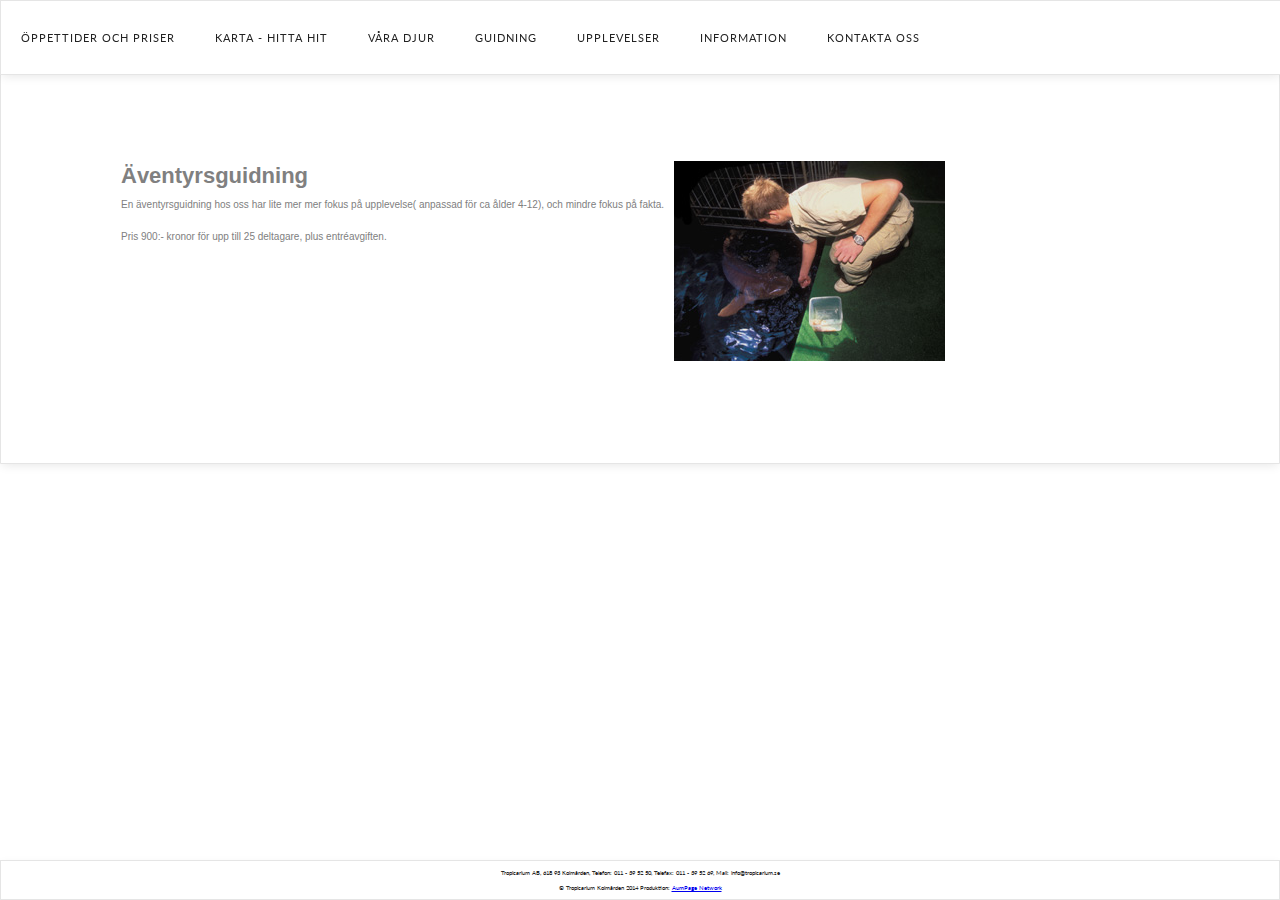
<file: tropicarium/pages/aventyrsguidning.html>
﻿<!DOCTYPE html>
<html>
<head>
	<meta charset="utf-8" />
	<link rel="stylesheet" type="text/css" href="../css/menu.css" />
	<link rel="stylesheet" type="text/css" href="../css/base.css" />
	<title>Äventyrsguidning</title>
</head>
	
<body>
	<!--INNEHÅLL-->
	<div id="content">
		<div id="text">
			<h1>Äventyrsguidning</h1>
			<p>En äventyrsguidning hos oss har lite mer mer fokus på upplevelse( anpassad för ca ålder 4-12), och mindre fokus på fakta.</p>
			<p><br>Pris 900:- kronor för upp till 25 deltagare, plus entréavgiften.</p>
		</div>
		<div id="picture">
			<img src="../img/aventyrsguidning.png" alt="bild">
		</div>
	</div>
	
	<!--MENY-->
	<nav>
		<ul>
			<li><a href='../index.html' class="logo"><img src="../img/logo.png" alt="logo"></a></li>
			<li><a href='oppettider_priser.html'>Öppettider och priser</a></li>
			<li><a href='karta.html'>Karta - hitta hit</a></li>
			<li><a href='#'>Våra djur</a>
				<ul>
					<li><a href='daggdjur.html'>Däggdjur</a></li>
					<li><a href='fiskar.html'>Fiskar</a></li>
					<li><a href='faglar.html'>Fåglar</a></li>
					<li><a href='groddjur.html'>Groddjur</a></li>
					<li><a href='reptiler.html'>Reptiler</a></li>
					<li><a href='ryggradslosa.html'>Ryggradslösa</a></li>
				</ul>
			</li>
			<li><a href='#'>Guidning</a>
				<ul>
					<li><a href='guidad_rundtur.html'>Guidad rundtur</a></li>
					<li><a href='aventyrsguidning.html'>Äventyrsguidning</a></li>
					<li><a href='barnkalas.html'>Barnkalas</a></li>
				</ul>
			</li>
			<li><a href='#'>Upplevelser</a>
				<ul>
					<li><a href='hajmatning.html'>Hajmatning</a></li>
					<li><a href='hajdykning.html'>Hajdykning</a></li>
					<li><a href='aventyr.html'>Äventyr</a></li> <!--enmansäventyr, gruppäventyr, äventyrsguidning, barnkalas-->
				</ul>
			</li>
			<li><a href='#'>Information</a>
				<ul>
					<li><a href='karta_over_tropicarium.html'>Karta över Tropicarium</a></li>
					<li><a href='inredningsteknik.html'>Inredningsteknik</a></li>
					<li><a href='bevarandeprojekt.html'>Bevarandeprojekt</a></li>
				</ul>
			</li>
			<li><a href='kontakta_oss.html'>Kontakta oss</a></li>
		</ul>
	</nav>
	
	<!--FOOTER-->
	<footer>
		<p>Tropicarium AB, 618 93 Kolmården, Telefon: 011 - 39 52 50, Telefax: 011 - 39 52 69, Mail: info@tropicarium.se</p>
		<p>© Tropicarium Kolmården 2014 Produktion: <a href="http://www.aumpage.net/">AumPage Network</a></p>
	</footer>
</body>
</html>
</file>
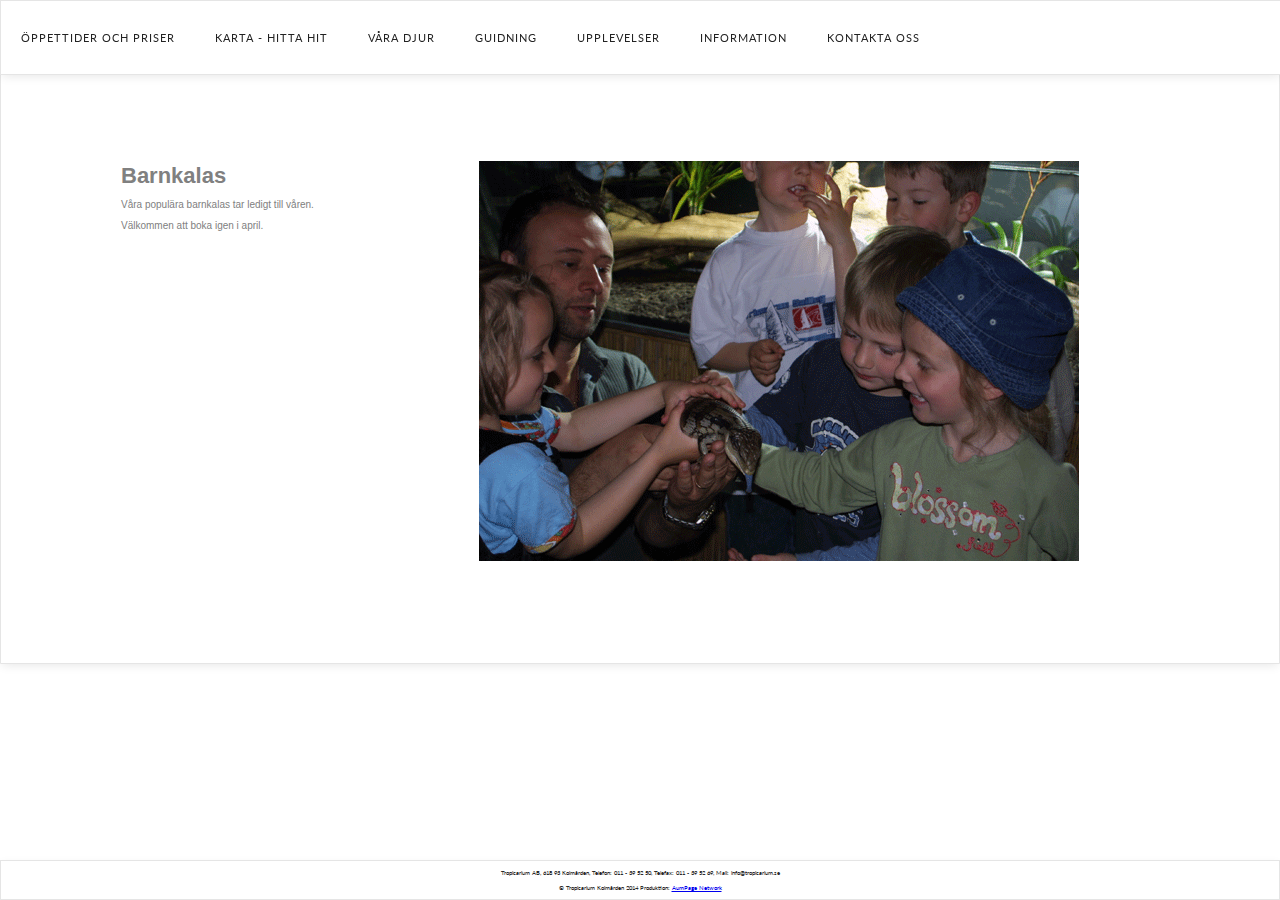
<file: tropicarium/pages/barnkalas.html>
﻿<!DOCTYPE html>
<html>
<head>
	<meta charset="utf-8" />
	<link rel="stylesheet" type="text/css" href="../css/menu.css" />
	<link rel="stylesheet" type="text/css" href="../css/base.css" />
	<title>Barnkalas</title>
</head>
	
<body>
	<!--INNEHÅLL-->
	<div id="content">
		<div id="text">
			<h1>Barnkalas</h1>
			<p>Våra populära barnkalas tar ledigt till våren.</p>
			<p>Välkommen att boka igen i april.</p>
		</div>
		<div id="picture">
			<img src="../img/barnkalas.png" alt="bild">
		</div>
	</div>
	
	<!--MENY-->
	<nav>
		<ul>
			<li><a href='../index.html' class="logo"><img src="../img/logo.png" alt="logo"></a></li>
			<li><a href='oppettider_priser.html'>Öppettider och priser</a></li>
			<li><a href='karta.html'>Karta - hitta hit</a></li>
			<li><a href='#'>Våra djur</a>
				<ul>
					<li><a href='daggdjur.html'>Däggdjur</a></li>
					<li><a href='fiskar.html'>Fiskar</a></li>
					<li><a href='faglar.html'>Fåglar</a></li>
					<li><a href='groddjur.html'>Groddjur</a></li>
					<li><a href='reptiler.html'>Reptiler</a></li>
					<li><a href='ryggradslosa.html'>Ryggradslösa</a></li>
				</ul>
			</li>
			<li><a href='#'>Guidning</a>
				<ul>
					<li><a href='guidad_rundtur.html'>Guidad rundtur</a></li>
					<li><a href='aventyrsguidning.html'>Äventyrsguidning</a></li>
					<li><a href='barnkalas.html'>Barnkalas</a></li>
				</ul>
			</li>
			<li><a href='#'>Upplevelser</a>
				<ul>
					<li><a href='hajmatning.html'>Hajmatning</a></li>
					<li><a href='hajdykning.html'>Hajdykning</a></li>
					<li><a href='aventyr.html'>Äventyr</a></li> <!--enmansäventyr, gruppäventyr, äventyrsguidning, barnkalas-->
				</ul>
			</li>
			<li><a href='#'>Information</a>
				<ul>
					<li><a href='karta_over_tropicarium.html'>Karta över Tropicarium</a></li>
					<li><a href='inredningsteknik.html'>Inredningsteknik</a></li>
					<li><a href='bevarandeprojekt.html'>Bevarandeprojekt</a></li>
				</ul>
			</li>
			<li><a href='kontakta_oss.html'>Kontakta oss</a></li>
		</ul>
	</nav>
	
	<!--FOOTER-->
	<footer>
		<p>Tropicarium AB, 618 93 Kolmården, Telefon: 011 - 39 52 50, Telefax: 011 - 39 52 69, Mail: info@tropicarium.se</p>
		<p>© Tropicarium Kolmården 2014 Produktion: <a href="http://www.aumpage.net/">AumPage Network</a></p>
	</footer>
</body>
</html>
</file>
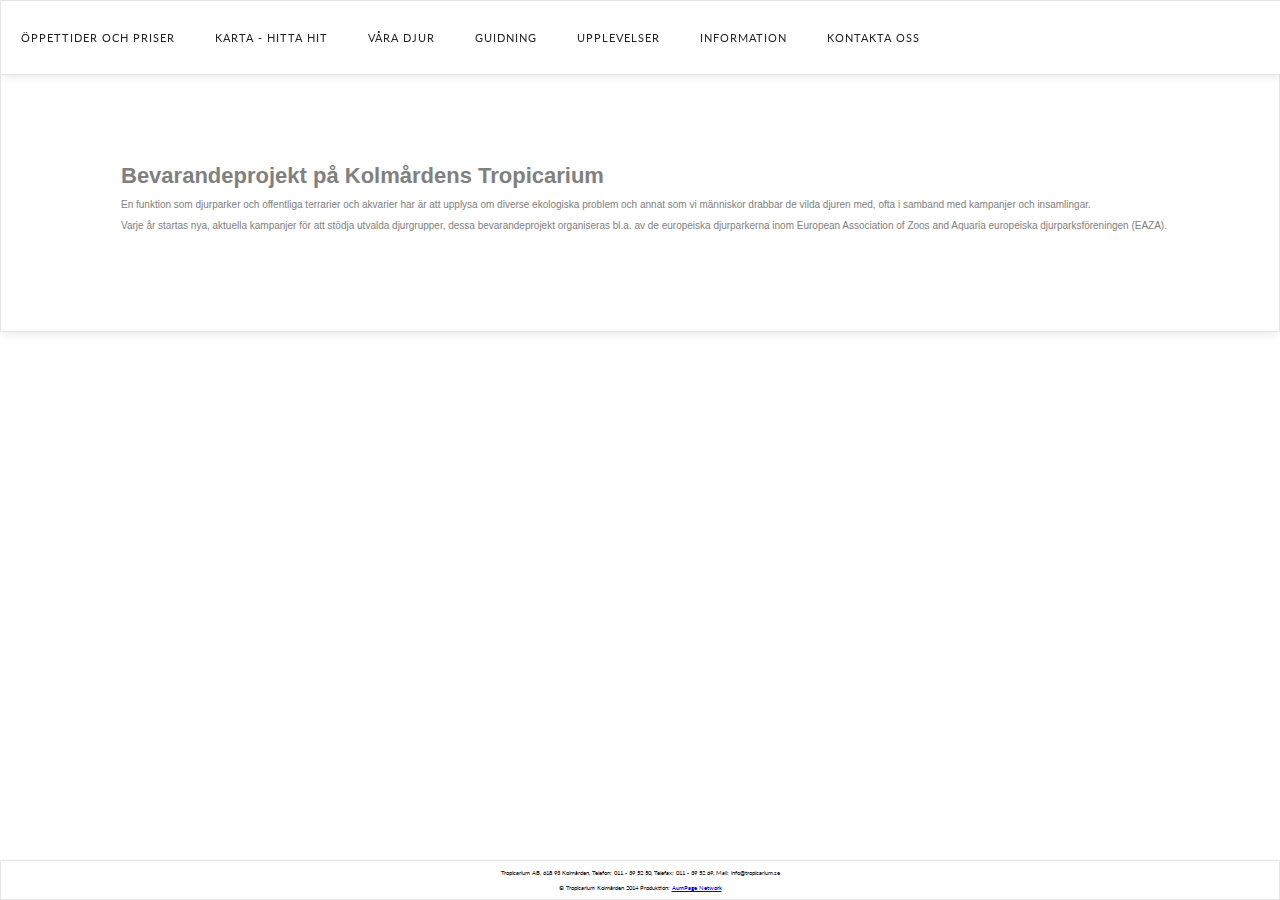
<file: tropicarium/pages/bevarandeprojekt.html>
﻿<!DOCTYPE html>
<html>
<head>
	<meta charset="utf-8" />
	<link rel="stylesheet" type="text/css" href="../css/menu.css" />
	<link rel="stylesheet" type="text/css" href="../css/base.css" />
	<title>Bevarandeprojekt</title>
</head>
	
<body>
	<!--INNEHÅLL-->
	<div id="content">
		<div id="text">
			<h1>Bevarandeprojekt på Kolmårdens Tropicarium</h1>
			<p>En funktion som djurparker och offentliga terrarier och akvarier har är att upplysa om diverse ekologiska problem och annat som vi människor drabbar de vilda djuren med, ofta i samband med kampanjer och insamlingar.</p>
			<p>Varje år startas nya, aktuella kampanjer för att stödja utvalda djurgrupper, dessa bevarandeprojekt organiseras bl.a. av de europeiska djurparkerna inom European Association of Zoos and Aquaria europeiska djurparksföreningen (EAZA).</p>
		</div>
	</div>
	
	<!--MENY-->
	<nav>
		<ul>
			<li><a href='../index.html' class="logo"><img src="../img/logo.png" alt="logo"></a></li>
			<li><a href='oppettider_priser.html'>Öppettider och priser</a></li>
			<li><a href='karta.html'>Karta - hitta hit</a></li>
			<li><a href='#'>Våra djur</a>
				<ul>
					<li><a href='daggdjur.html'>Däggdjur</a></li>
					<li><a href='fiskar.html'>Fiskar</a></li>
					<li><a href='faglar.html'>Fåglar</a></li>
					<li><a href='groddjur.html'>Groddjur</a></li>
					<li><a href='reptiler.html'>Reptiler</a></li>
					<li><a href='ryggradslosa.html'>Ryggradslösa</a></li>
				</ul>
			</li>
			<li><a href='#'>Guidning</a>
				<ul>
					<li><a href='guidad_rundtur.html'>Guidad rundtur</a></li>
					<li><a href='aventyrsguidning.html'>Äventyrsguidning</a></li>
					<li><a href='barnkalas.html'>Barnkalas</a></li>
				</ul>
			</li>
			<li><a href='#'>Upplevelser</a>
				<ul>
					<li><a href='hajmatning.html'>Hajmatning</a></li>
					<li><a href='hajdykning.html'>Hajdykning</a></li>
					<li><a href='aventyr.html'>Äventyr</a></li> <!--enmansäventyr, gruppäventyr, äventyrsguidning, barnkalas-->
				</ul>
			</li>
			<li><a href='#'>Information</a>
				<ul>
					<li><a href='karta_over_tropicarium.html'>Karta över Tropicarium</a></li>
					<li><a href='inredningsteknik.html'>Inredningsteknik</a></li>
					<li><a href='bevarandeprojekt.html'>Bevarandeprojekt</a></li>
				</ul>
			</li>
			<li><a href='kontakta_oss.html'>Kontakta oss</a></li>
		</ul>
	</nav>
	
	<!--FOOTER-->
	<footer>
		<p>Tropicarium AB, 618 93 Kolmården, Telefon: 011 - 39 52 50, Telefax: 011 - 39 52 69, Mail: info@tropicarium.se</p>
		<p>© Tropicarium Kolmården 2014 Produktion: <a href="http://www.aumpage.net/">AumPage Network</a></p>
	</footer>
</body>
</html>
</file>
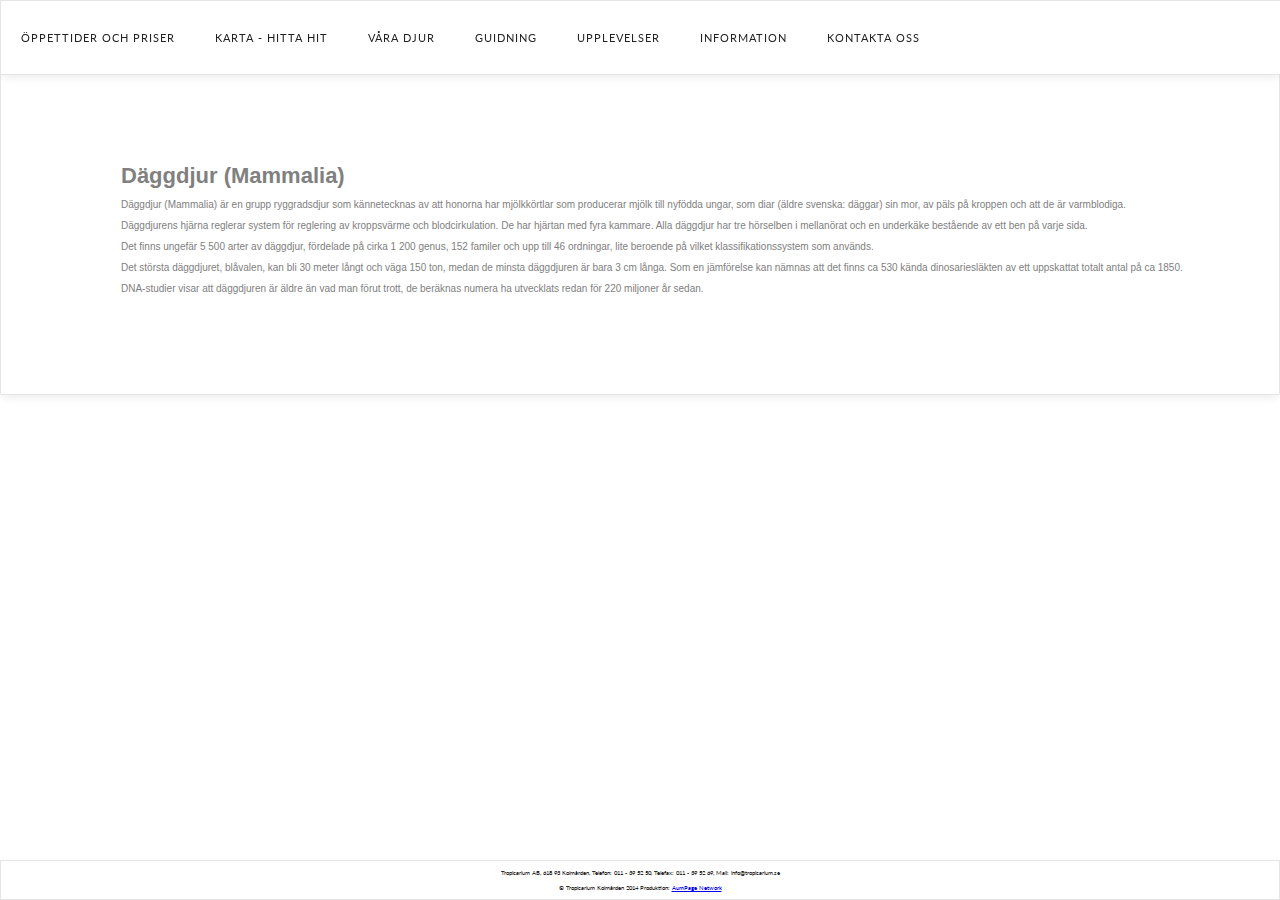
<file: tropicarium/pages/daggdjur.html>
﻿<!DOCTYPE html>
<html>
<head>
	<meta charset="utf-8" />
	<link rel="stylesheet" type="text/css" href="../css/menu.css" />
	<link rel="stylesheet" type="text/css" href="../css/base.css" />
	<title>Däggdjur</title>
</head>
	
<body>
	<!--INNEHÅLL-->
	<div id="content">
		<div id="text">
			<h1>Däggdjur (Mammalia)</h1>
			<p>Däggdjur (Mammalia) är en grupp ryggradsdjur som kännetecknas av att honorna har mjölkkörtlar som producerar mjölk till nyfödda ungar, som diar (äldre svenska: däggar) sin mor, av päls på kroppen och att de är varmblodiga.</p>
			<p>Däggdjurens hjärna reglerar system för reglering av kroppsvärme och blodcirkulation. De har hjärtan med fyra kammare. Alla däggdjur har tre hörselben i mellanörat och en underkäke bestående av ett ben på varje sida. </p>
			<p>Det finns ungefär 5 500 arter av däggdjur, fördelade på cirka 1 200 genus, 152 familer och upp till 46 ordningar, lite beroende på vilket klassifikationssystem som används. </p>
			<p>Det största däggdjuret, blåvalen, kan bli 30 meter långt och väga 150 ton, medan de minsta däggdjuren är bara 3 cm långa. Som en jämförelse kan nämnas att det finns ca 530 kända dinosariesläkten av ett uppskattat totalt antal på ca 1850.</p>
			<p>DNA-studier visar att däggdjuren är äldre än vad man förut trott, de beräknas numera ha utvecklats redan för 220 miljoner år sedan.</p>
		</div>
	</div>
	
	<!--MENY-->
	<nav>
		<ul>
			<li><a href='../index.html' class="logo"><img src="../img/logo.png" alt="logo"></a></li>
			<li><a href='oppettider_priser.html'>Öppettider och priser</a></li>
			<li><a href='karta.html'>Karta - hitta hit</a></li>
			<li><a href='#'>Våra djur</a>
				<ul>
					<li><a href='daggdjur.html'>Däggdjur</a></li>
					<li><a href='fiskar.html'>Fiskar</a></li>
					<li><a href='faglar.html'>Fåglar</a></li>
					<li><a href='groddjur.html'>Groddjur</a></li>
					<li><a href='reptiler.html'>Reptiler</a></li>
					<li><a href='ryggradslosa.html'>Ryggradslösa</a></li>
				</ul>
			</li>
			<li><a href='#'>Guidning</a>
				<ul>
					<li><a href='guidad_rundtur.html'>Guidad rundtur</a></li>
					<li><a href='aventyrsguidning.html'>Äventyrsguidning</a></li>
					<li><a href='barnkalas.html'>Barnkalas</a></li>
				</ul>
			</li>
			<li><a href='#'>Upplevelser</a>
				<ul>
					<li><a href='hajmatning.html'>Hajmatning</a></li>
					<li><a href='hajdykning.html'>Hajdykning</a></li>
					<li><a href='aventyr.html'>Äventyr</a></li> <!--enmansäventyr, gruppäventyr, äventyrsguidning, barnkalas-->
				</ul>
			</li>
			<li><a href='#'>Information</a>
				<ul>
					<li><a href='karta_over_tropicarium.html'>Karta över Tropicarium</a></li>
					<li><a href='inredningsteknik.html'>Inredningsteknik</a></li>
					<li><a href='bevarandeprojekt.html'>Bevarandeprojekt</a></li>
				</ul>
			</li>
			<li><a href='kontakta_oss.html'>Kontakta oss</a></li>
		</ul>
	</nav>
	
	<!--FOOTER-->
	<footer>
		<p>Tropicarium AB, 618 93 Kolmården, Telefon: 011 - 39 52 50, Telefax: 011 - 39 52 69, Mail: info@tropicarium.se</p>
		<p>© Tropicarium Kolmården 2014 Produktion: <a href="http://www.aumpage.net/">AumPage Network</a></p>
	</footer>
</body>
</html>
</file>
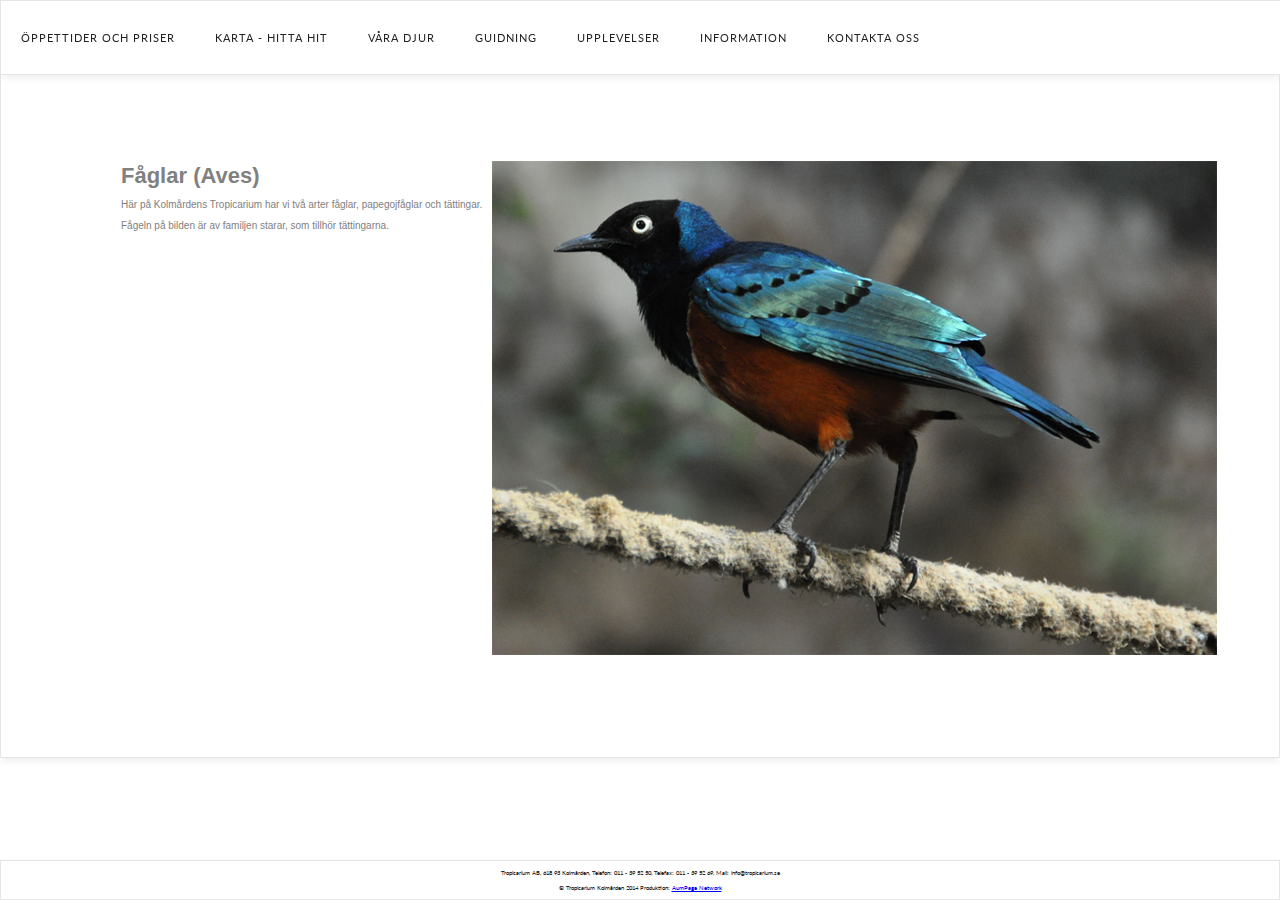
<file: tropicarium/pages/faglar.html>
﻿<!DOCTYPE html>
<html>
<head>
	<meta charset="utf-8" />
	<link rel="stylesheet" type="text/css" href="../css/menu.css" />
	<link rel="stylesheet" type="text/css" href="../css/base.css" />
	<title>Fåglar</title>
</head>
	
<body>
	<!--INNEHÅLL-->
	<div id="content">
		<div id="text">
			<h1>Fåglar (Aves)</h1>
			<p>Här på Kolmårdens Tropicarium har vi två arter fåglar, papegojfåglar och tättingar.</p>
			<p>Fågeln på bilden är av familjen starar, som tillhör tättingarna.</p>
		</div>
		<div id="picture">
			<img src="../img/faglar.png" alt="bild">
		</div>
	</div>
	
	<!--MENY-->
	<nav>
		<ul>
			<li><a href='../index.html' class="logo"><img src="../img/logo.png" alt="logo"></a></li>
			<li><a href='oppettider_priser.html'>Öppettider och priser</a></li>
			<li><a href='karta.html'>Karta - hitta hit</a></li>
			<li><a href='#'>Våra djur</a>
				<ul>
					<li><a href='daggdjur.html'>Däggdjur</a></li>
					<li><a href='fiskar.html'>Fiskar</a></li>
					<li><a href='faglar.html'>Fåglar</a></li>
					<li><a href='groddjur.html'>Groddjur</a></li>
					<li><a href='reptiler.html'>Reptiler</a></li>
					<li><a href='ryggradslosa.html'>Ryggradslösa</a></li>
				</ul>
			</li>
			<li><a href='#'>Guidning</a>
				<ul>
					<li><a href='guidad_rundtur.html'>Guidad rundtur</a></li>
					<li><a href='aventyrsguidning.html'>Äventyrsguidning</a></li>
					<li><a href='barnkalas.html'>Barnkalas</a></li>
				</ul>
			</li>
			<li><a href='#'>Upplevelser</a>
				<ul>
					<li><a href='hajmatning.html'>Hajmatning</a></li>
					<li><a href='hajdykning.html'>Hajdykning</a></li>
					<li><a href='aventyr.html'>Äventyr</a></li> <!--enmansäventyr, gruppäventyr, äventyrsguidning, barnkalas-->
				</ul>
			</li>
			<li><a href='#'>Information</a>
				<ul>
					<li><a href='karta_over_tropicarium.html'>Karta över Tropicarium</a></li>
					<li><a href='inredningsteknik.html'>Inredningsteknik</a></li>
					<li><a href='bevarandeprojekt.html'>Bevarandeprojekt</a></li>
				</ul>
			</li>
			<li><a href='kontakta_oss.html'>Kontakta oss</a></li>
		</ul>
	</nav>
	
	<!--FOOTER-->
	<footer>
		<p>Tropicarium AB, 618 93 Kolmården, Telefon: 011 - 39 52 50, Telefax: 011 - 39 52 69, Mail: info@tropicarium.se</p>
		<p>© Tropicarium Kolmården 2014 Produktion: <a href="http://www.aumpage.net/">AumPage Network</a></p>
	</footer>
</body>
</html>
</file>
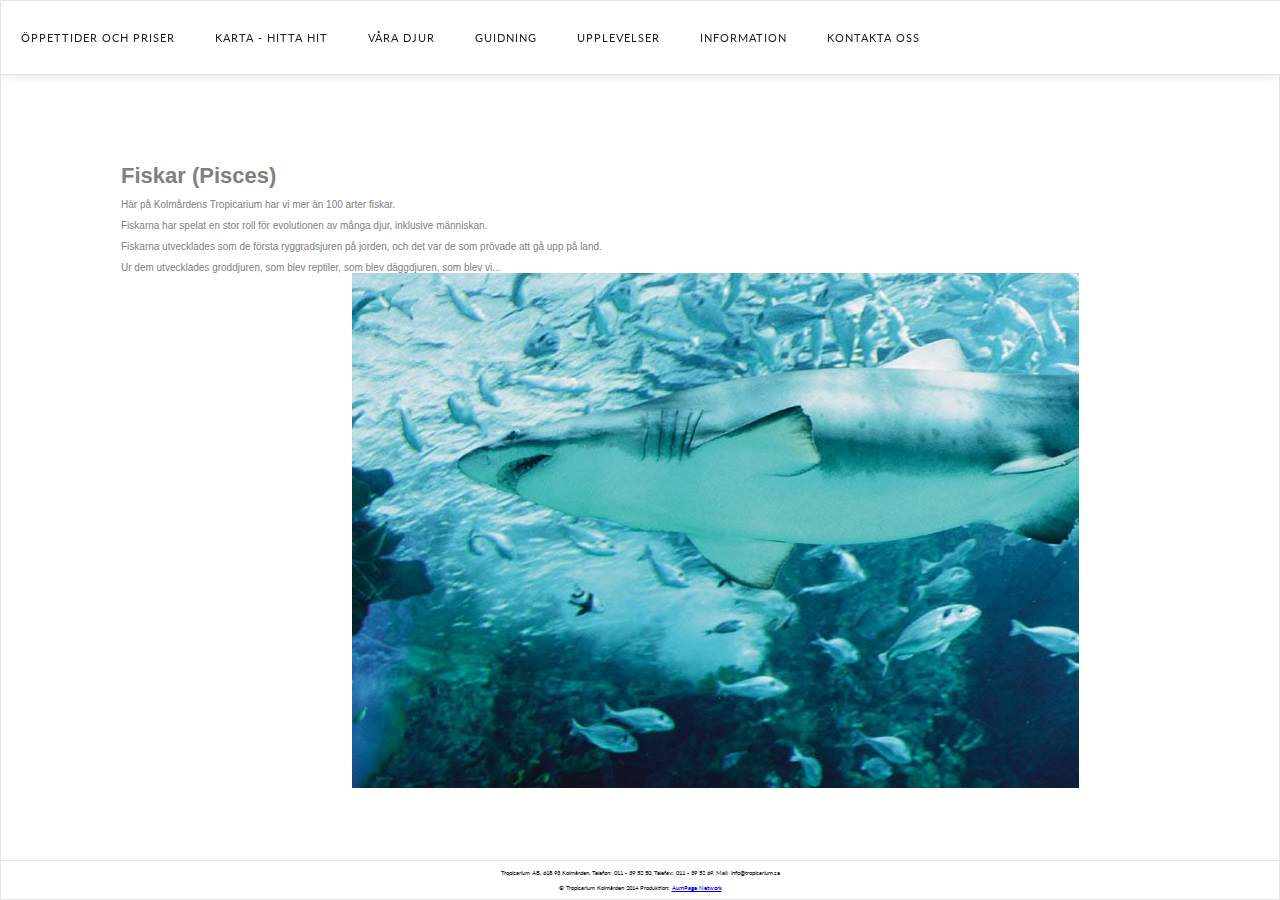
<file: tropicarium/pages/fiskar.html>
﻿<!DOCTYPE html>
<html>
<head>
	<meta charset="utf-8" />
	<link rel="stylesheet" type="text/css" href="../css/menu.css" />
	<link rel="stylesheet" type="text/css" href="../css/base.css" />
	<title>Fiskar</title>
</head>
	
<body>
	<!--INNEHÅLL-->
	<div id="content">
		<div id="text">
			<h1>Fiskar (Pisces)</h1>
			<p>Här på Kolmårdens Tropicarium har vi mer än 100 arter fiskar.</p>
			<p>Fiskarna har spelat en stor roll för evolutionen av många djur, inklusive människan.</p>
			<p>Fiskarna utvecklades som de första ryggradsjuren på jorden, och det var de som prövade att gå upp på land.</p>
			<p>Ur dem utvecklades groddjuren, som blev reptiler, som blev däggdjuren, som blev vi...</p>
		</div>
		<div id="picture">
			<img src="../img/fiskar.png" alt="bild">
		</div>
	</div>
	
	<!--MENY-->
	<nav>
		<ul>
			<li><a href='../index.html' class="logo"><img src="../img/logo.png" alt="logo"></a></li>
			<li><a href='oppettider_priser.html'>Öppettider och priser</a></li>
			<li><a href='karta.html'>Karta - hitta hit</a></li>
			<li><a href='#'>Våra djur</a>
				<ul>
					<li><a href='daggdjur.html'>Däggdjur</a></li>
					<li><a href='fiskar.html'>Fiskar</a></li>
					<li><a href='faglar.html'>Fåglar</a></li>
					<li><a href='groddjur.html'>Groddjur</a></li>
					<li><a href='reptiler.html'>Reptiler</a></li>
					<li><a href='ryggradslosa.html'>Ryggradslösa</a></li>
				</ul>
			</li>
			<li><a href='#'>Guidning</a>
				<ul>
					<li><a href='guidad_rundtur.html'>Guidad rundtur</a></li>
					<li><a href='aventyrsguidning.html'>Äventyrsguidning</a></li>
					<li><a href='barnkalas.html'>Barnkalas</a></li>
				</ul>
			</li>
			<li><a href='#'>Upplevelser</a>
				<ul>
					<li><a href='hajmatning.html'>Hajmatning</a></li>
					<li><a href='hajdykning.html'>Hajdykning</a></li>
					<li><a href='aventyr.html'>Äventyr</a></li> <!--enmansäventyr, gruppäventyr, äventyrsguidning, barnkalas-->
				</ul>
			</li>
			<li><a href='#'>Information</a>
				<ul>
					<li><a href='karta_over_tropicarium.html'>Karta över Tropicarium</a></li>
					<li><a href='inredningsteknik.html'>Inredningsteknik</a></li>
					<li><a href='bevarandeprojekt.html'>Bevarandeprojekt</a></li>
				</ul>
			</li>
			<li><a href='kontakta_oss.html'>Kontakta oss</a></li>
		</ul>
	</nav>
	
	<!--FOOTER-->
	<footer>
		<p>Tropicarium AB, 618 93 Kolmården, Telefon: 011 - 39 52 50, Telefax: 011 - 39 52 69, Mail: info@tropicarium.se</p>
		<p>© Tropicarium Kolmården 2014 Produktion: <a href="http://www.aumpage.net/">AumPage Network</a></p>
	</footer>
</body>
</html>
</file>
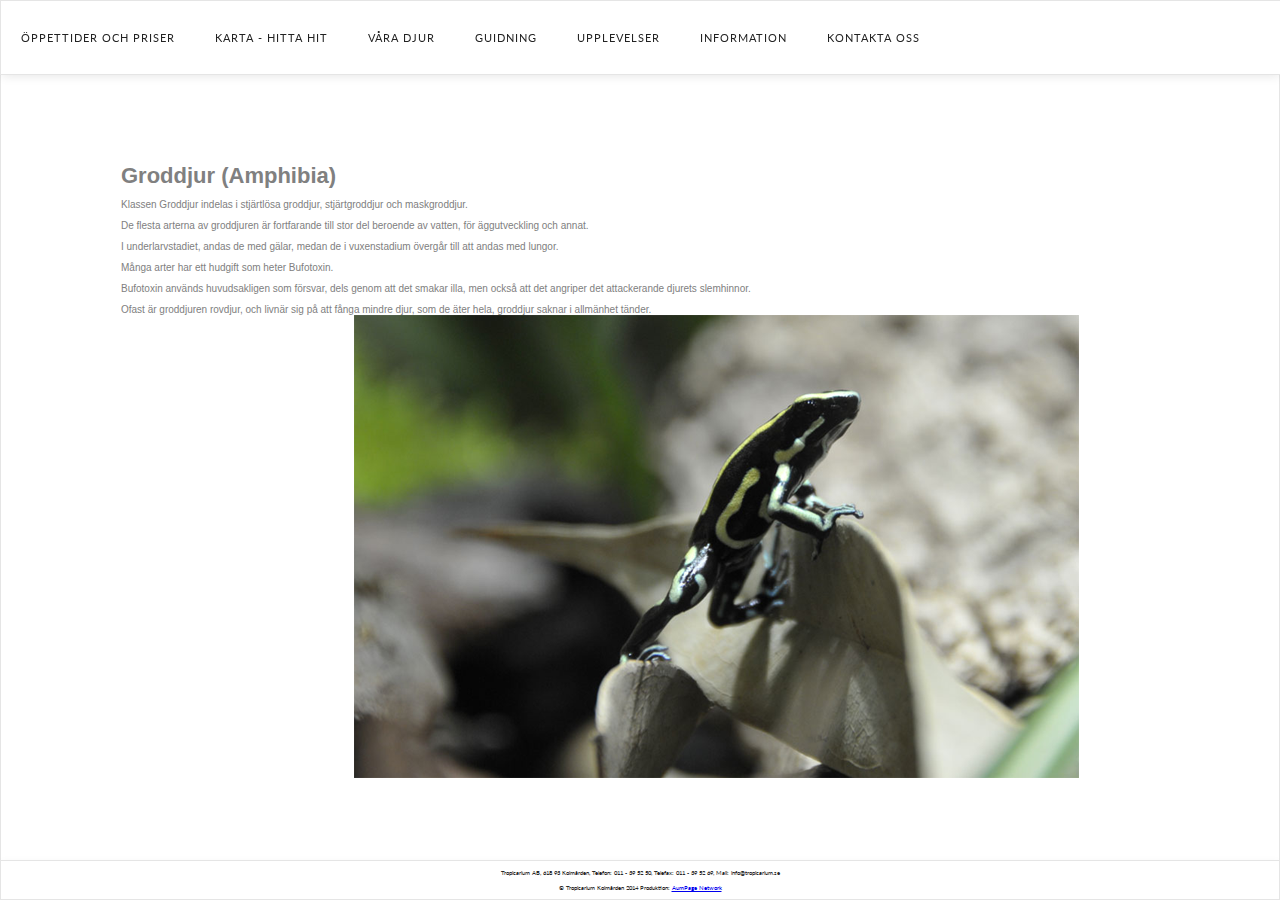
<file: tropicarium/pages/groddjur.html>
﻿<!DOCTYPE html>
<html>
<head>
	<meta charset="utf-8" />
	<link rel="stylesheet" type="text/css" href="../css/menu.css" />
	<link rel="stylesheet" type="text/css" href="../css/base.css" />
	<title>Groddjur</title>
</head>
	
<body>
	<!--INNEHÅLL-->
	<div id="content">
		<div id="text">
			<h1>Groddjur (Amphibia)</h1>
			<p>Klassen Groddjur indelas i stjärtlösa groddjur, stjärtgroddjur och maskgroddjur.</p>
			<p>De flesta arterna av groddjuren är fortfarande till stor del beroende av vatten, för äggutveckling och annat.</p>
			<p>I underlarvstadiet, andas de med gälar, medan de i vuxenstadium övergår till att andas med lungor.</p>
			<p>Många arter har ett hudgift som heter Bufotoxin.</p> 
			<p>Bufotoxin används huvudsakligen som försvar, dels genom att det smakar illa, men också att det angriper det attackerande djurets slemhinnor.</p>
			<p>Ofast är groddjuren rovdjur, och livnär sig på att fånga mindre djur, som de äter hela, groddjur saknar i allmänhet tänder.</p>
		</div>
		<div id="picture">
			<img src="../img/groddjur.png" alt="bild">
		</div>
	</div>
	
	<!--MENY-->
	<nav>
		<ul>
			<li><a href='../index.html' class="logo"><img src="../img/logo.png" alt="logo"></a></li>
			<li><a href='oppettider_priser.html'>Öppettider och priser</a></li>
			<li><a href='karta.html'>Karta - hitta hit</a></li>
			<li><a href='#'>Våra djur</a>
				<ul>
					<li><a href='daggdjur.html'>Däggdjur</a></li>
					<li><a href='fiskar.html'>Fiskar</a></li>
					<li><a href='faglar.html'>Fåglar</a></li>
					<li><a href='groddjur.html'>Groddjur</a></li>
					<li><a href='reptiler.html'>Reptiler</a></li>
					<li><a href='ryggradslosa.html'>Ryggradslösa</a></li>
				</ul>
			</li>
			<li><a href='#'>Guidning</a>
				<ul>
					<li><a href='guidad_rundtur.html'>Guidad rundtur</a></li>
					<li><a href='aventyrsguidning.html'>Äventyrsguidning</a></li>
					<li><a href='barnkalas.html'>Barnkalas</a></li>
				</ul>
			</li>
			<li><a href='#'>Upplevelser</a>
				<ul>
					<li><a href='hajmatning.html'>Hajmatning</a></li>
					<li><a href='hajdykning.html'>Hajdykning</a></li>
					<li><a href='aventyr.html'>Äventyr</a></li> <!--enmansäventyr, gruppäventyr, äventyrsguidning, barnkalas-->
				</ul>
			</li>
			<li><a href='#'>Information</a>
				<ul>
					<li><a href='karta_over_tropicarium.html'>Karta över Tropicarium</a></li>
					<li><a href='inredningsteknik.html'>Inredningsteknik</a></li>
					<li><a href='bevarandeprojekt.html'>Bevarandeprojekt</a></li>
				</ul>
			</li>
			<li><a href='kontakta_oss.html'>Kontakta oss</a></li>
		</ul>
	</nav>
	
	<!--FOOTER-->
	<footer>
		<p>Tropicarium AB, 618 93 Kolmården, Telefon: 011 - 39 52 50, Telefax: 011 - 39 52 69, Mail: info@tropicarium.se</p>
		<p>© Tropicarium Kolmården 2014 Produktion: <a href="http://www.aumpage.net/">AumPage Network</a></p>
	</footer>
</body>
</html>
</file>
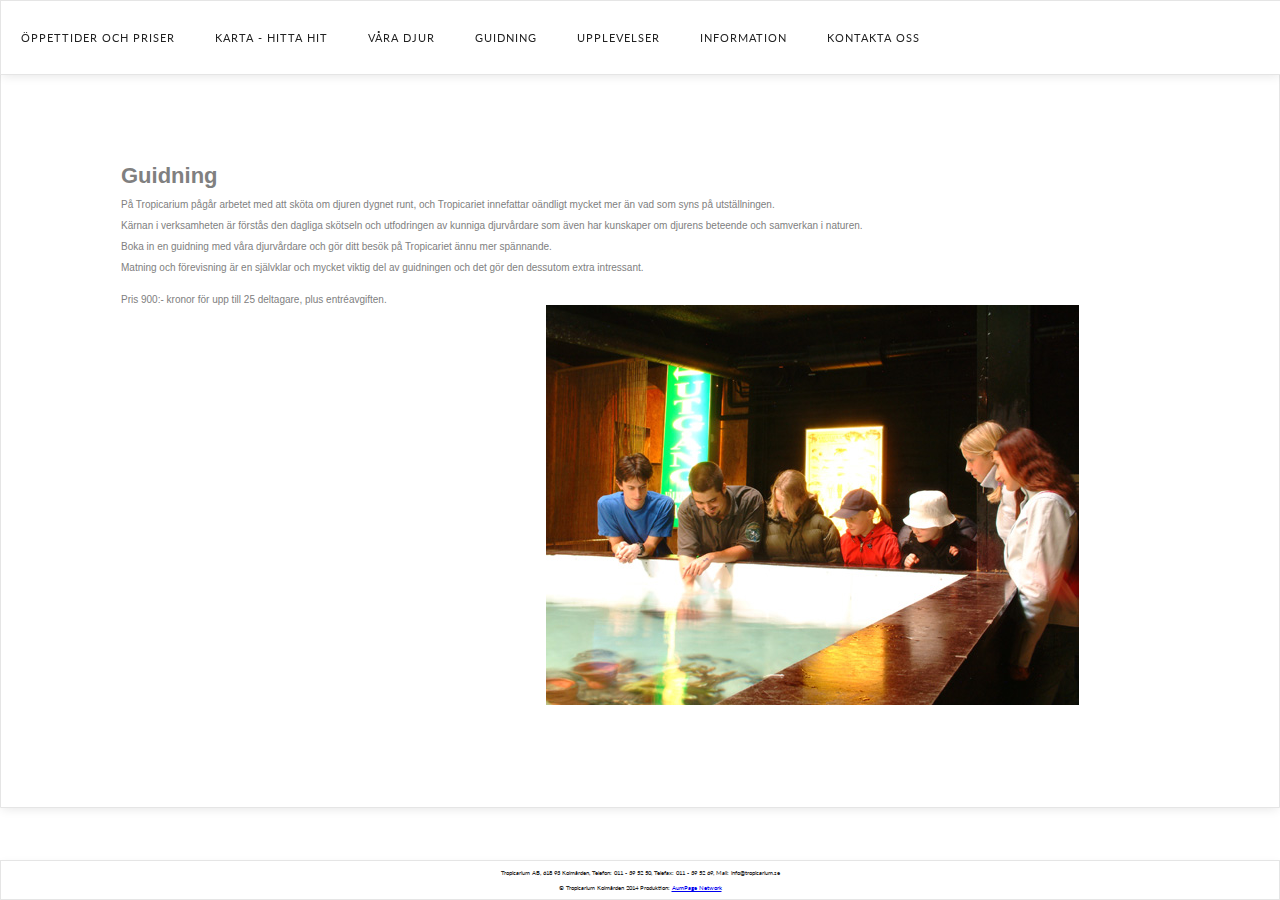
<file: tropicarium/pages/guidad_rundtur.html>
﻿<!DOCTYPE html>
<html>
<head>
	<meta charset="utf-8" />
	<link rel="stylesheet" type="text/css" href="../css/menu.css" />
	<link rel="stylesheet" type="text/css" href="../css/base.css" />
	<title>Guidad rundtur</title>
</head>
	
<body>
	<!--INNEHÅLL-->
	<div id="content">
		<div id="text">
			<h1>Guidning</h1>
			<p>På Tropicarium pågår arbetet med att sköta om djuren dygnet runt, och Tropicariet innefattar oändligt mycket mer än vad som syns på utställningen.</p>
			<p>Kärnan i verksamheten är förstås den dagliga skötseln och utfodringen av kunniga djurvårdare som även har kunskaper om djurens beteende och samverkan i naturen.</p>
			<p>Boka in en guidning med våra djurvårdare och gör ditt besök på Tropicariet ännu mer spännande.</p>
			<p>Matning och förevisning är en självklar och mycket viktig del av guidningen och det gör den dessutom extra intressant.</p>
			<p><br>Pris 900:- kronor för upp till 25 deltagare, plus entréavgiften.</p>
		</div>
		<div id="picture">
			<img src="../img/guidad_rundtur.png" alt="bild">
		</div>
	</div>
	
	<!--MENY-->
	<nav>
		<ul>
			<li><a href='../index.html' class="logo"><img src="../img/logo.png" alt="logo"></a></li>
			<li><a href='oppettider_priser.html'>Öppettider och priser</a></li>
			<li><a href='karta.html'>Karta - hitta hit</a></li>
			<li><a href='#'>Våra djur</a>
				<ul>
					<li><a href='daggdjur.html'>Däggdjur</a></li>
					<li><a href='fiskar.html'>Fiskar</a></li>
					<li><a href='faglar.html'>Fåglar</a></li>
					<li><a href='groddjur.html'>Groddjur</a></li>
					<li><a href='reptiler.html'>Reptiler</a></li>
					<li><a href='ryggradslosa.html'>Ryggradslösa</a></li>
				</ul>
			</li>
			<li><a href='#'>Guidning</a>
				<ul>
					<li><a href='guidad_rundtur.html'>Guidad rundtur</a></li>
					<li><a href='aventyrsguidning.html'>Äventyrsguidning</a></li>
					<li><a href='barnkalas.html'>Barnkalas</a></li>
				</ul>
			</li>
			<li><a href='#'>Upplevelser</a>
				<ul>
					<li><a href='hajmatning.html'>Hajmatning</a></li>
					<li><a href='hajdykning.html'>Hajdykning</a></li>
					<li><a href='aventyr.html'>Äventyr</a></li> <!--enmansäventyr, gruppäventyr, äventyrsguidning, barnkalas-->
				</ul>
			</li>
			<li><a href='#'>Information</a>
				<ul>
					<li><a href='karta_over_tropicarium.html'>Karta över Tropicarium</a></li>
					<li><a href='inredningsteknik.html'>Inredningsteknik</a></li>
					<li><a href='bevarandeprojekt.html'>Bevarandeprojekt</a></li>
				</ul>
			</li>
			<li><a href='kontakta_oss.html'>Kontakta oss</a></li>
		</ul>
	</nav>
	
	<!--FOOTER-->
	<footer>
		<p>Tropicarium AB, 618 93 Kolmården, Telefon: 011 - 39 52 50, Telefax: 011 - 39 52 69, Mail: info@tropicarium.se</p>
		<p>© Tropicarium Kolmården 2014 Produktion: <a href="http://www.aumpage.net/">AumPage Network</a></p>
	</footer>
</body>
</html>
</file>
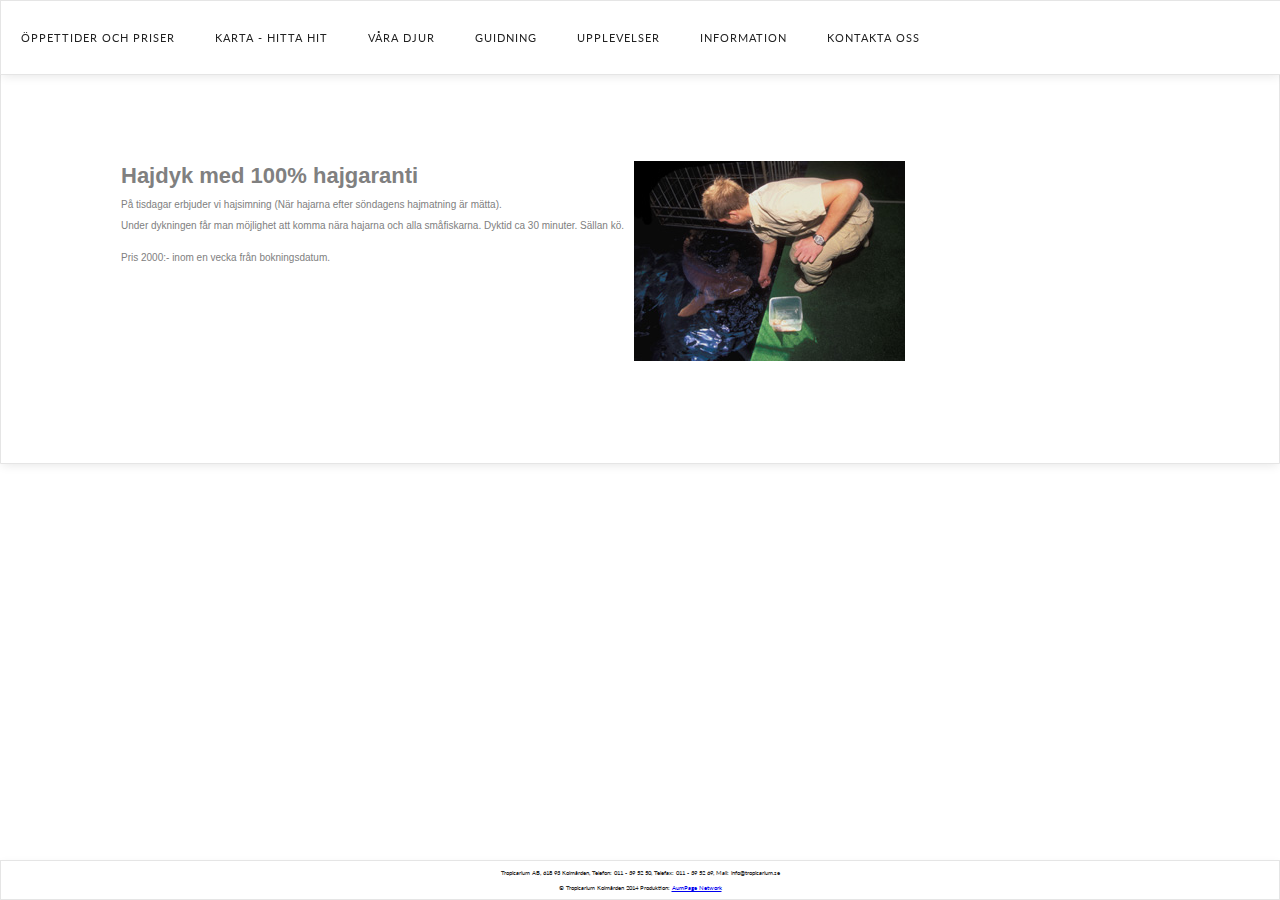
<file: tropicarium/pages/hajdykning.html>
﻿<!DOCTYPE html>
<html>
<head>
	<meta charset="utf-8" />
	<link rel="stylesheet" type="text/css" href="../css/menu.css" />
	<link rel="stylesheet" type="text/css" href="../css/base.css" />
	<title>Hajdykning</title>
</head>
	
<body>
	<!--INNEHÅLL-->
	<div id="content">
		<div id="text">
			<h1>Hajdyk med 100% hajgaranti</h1>
			<p>På tisdagar erbjuder vi hajsimning (När hajarna efter söndagens hajmatning är mätta).</p>
			<p>Under dykningen får man möjlighet att komma nära hajarna och alla småfiskarna. Dyktid ca 30 minuter. Sällan kö.</p>
			<p><br>Pris 2000:- inom en vecka från bokningsdatum.</p>
		</div>
		<div id="picture">
			<img src="../img/aventyrsguidning.png" alt="bild">
		</div>
	</div>
	
	<!--MENY-->
	<nav>
		<ul>
			<li><a href='../index.html' class="logo"><img src="../img/logo.png" alt="logo"></a></li>
			<li><a href='oppettider_priser.html'>Öppettider och priser</a></li>
			<li><a href='karta.html'>Karta - hitta hit</a></li>
			<li><a href='#'>Våra djur</a>
				<ul>
					<li><a href='daggdjur.html'>Däggdjur</a></li>
					<li><a href='fiskar.html'>Fiskar</a></li>
					<li><a href='faglar.html'>Fåglar</a></li>
					<li><a href='groddjur.html'>Groddjur</a></li>
					<li><a href='reptiler.html'>Reptiler</a></li>
					<li><a href='ryggradslosa.html'>Ryggradslösa</a></li>
				</ul>
			</li>
			<li><a href='#'>Guidning</a>
				<ul>
					<li><a href='guidad_rundtur.html'>Guidad rundtur</a></li>
					<li><a href='aventyrsguidning.html'>Äventyrsguidning</a></li>
					<li><a href='barnkalas.html'>Barnkalas</a></li>
				</ul>
			</li>
			<li><a href='#'>Upplevelser</a>
				<ul>
					<li><a href='hajmatning.html'>Hajmatning</a></li>
					<li><a href='hajdykning.html'>Hajdykning</a></li>
					<li><a href='aventyr.html'>Äventyr</a></li> <!--enmansäventyr, gruppäventyr, äventyrsguidning, barnkalas-->
				</ul>
			</li>
			<li><a href='#'>Information</a>
				<ul>
					<li><a href='karta_over_tropicarium.html'>Karta över Tropicarium</a></li>
					<li><a href='inredningsteknik.html'>Inredningsteknik</a></li>
					<li><a href='bevarandeprojekt.html'>Bevarandeprojekt</a></li>
				</ul>
			</li>
			<li><a href='kontakta_oss.html'>Kontakta oss</a></li>
		</ul>
	</nav>
	
	<!--FOOTER-->
	<footer>
		<p>Tropicarium AB, 618 93 Kolmården, Telefon: 011 - 39 52 50, Telefax: 011 - 39 52 69, Mail: info@tropicarium.se</p>
		<p>© Tropicarium Kolmården 2014 Produktion: <a href="http://www.aumpage.net/">AumPage Network</a></p>
	</footer>
</body>
</html>
</file>
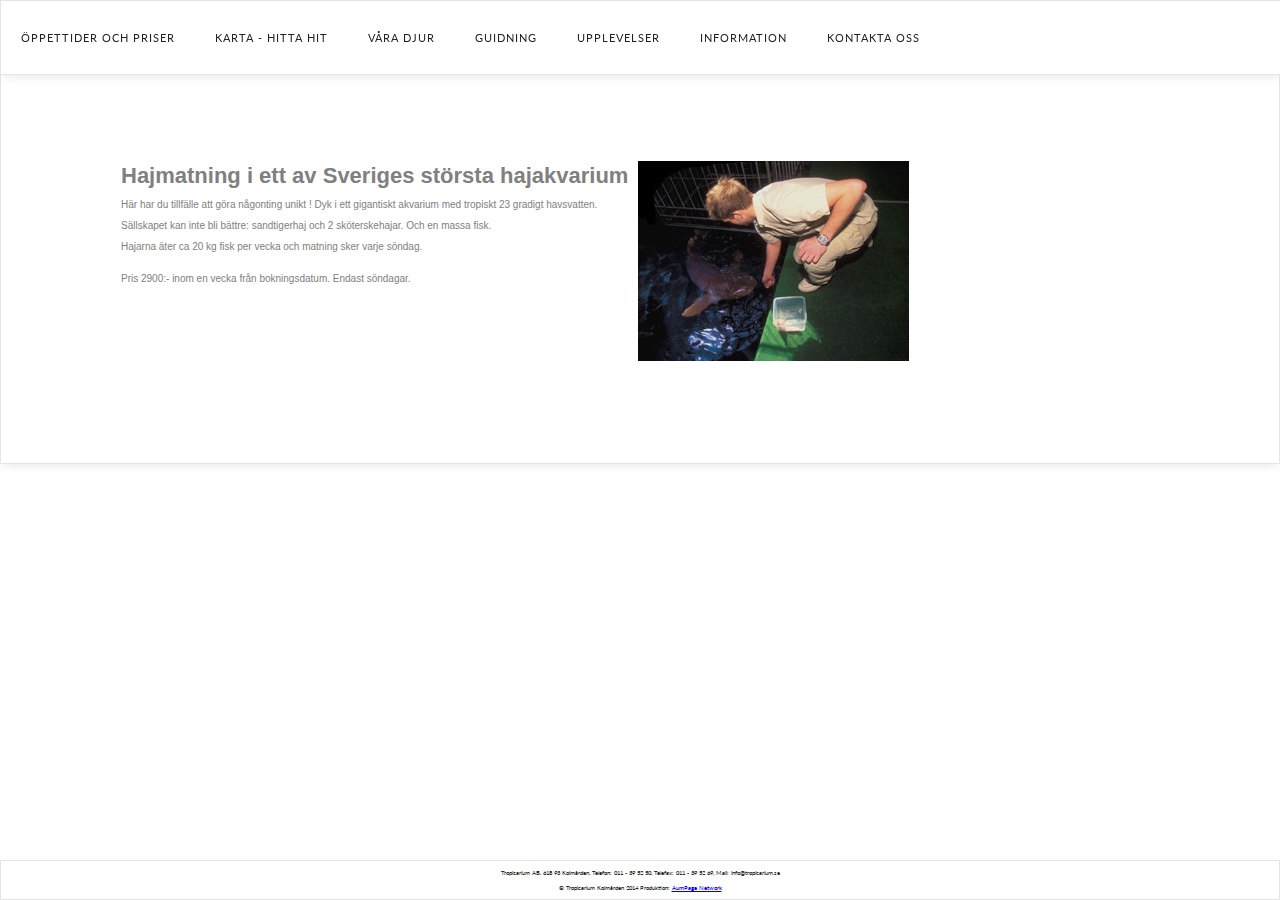
<file: tropicarium/pages/hajmatning.html>
﻿<!DOCTYPE html>
<html>
<head>
	<meta charset="utf-8" />
	<link rel="stylesheet" type="text/css" href="../css/menu.css" />
	<link rel="stylesheet" type="text/css" href="../css/base.css" />
	<title>Hajmatning</title>
</head>
	
<body>
	<!--INNEHÅLL-->
	<div id="content">
		<div id="text">
			<h1>Hajmatning i ett av Sveriges största hajakvarium</h1>
			<p>Här har du tillfälle att göra någonting unikt ! Dyk i ett gigantiskt akvarium med tropiskt 23 gradigt havsvatten.</p>
			<p>Sällskapet kan inte bli bättre: sandtigerhaj och 2 sköterskehajar. Och en massa fisk.</p>
			<p>Hajarna äter ca 20 kg fisk per vecka och matning sker varje söndag.</p>
			<p><br>Pris 2900:- inom en vecka från bokningsdatum. Endast söndagar.</p>
		</div>
		<div id="picture">
			<img src="../img/aventyrsguidning.png" alt="bild">
		</div>
	</div>
	
	<!--MENY-->
	<nav>
		<ul>
			<li><a href='../index.html' class="logo"><img src="../img/logo.png" alt="logo"></a></li>
			<li><a href='oppettider_priser.html'>Öppettider och priser</a></li>
			<li><a href='karta.html'>Karta - hitta hit</a></li>
			<li><a href='#'>Våra djur</a>
				<ul>
					<li><a href='daggdjur.html'>Däggdjur</a></li>
					<li><a href='fiskar.html'>Fiskar</a></li>
					<li><a href='faglar.html'>Fåglar</a></li>
					<li><a href='groddjur.html'>Groddjur</a></li>
					<li><a href='reptiler.html'>Reptiler</a></li>
					<li><a href='ryggradslosa.html'>Ryggradslösa</a></li>
				</ul>
			</li>
			<li><a href='#'>Guidning</a>
				<ul>
					<li><a href='guidad_rundtur.html'>Guidad rundtur</a></li>
					<li><a href='aventyrsguidning.html'>Äventyrsguidning</a></li>
					<li><a href='barnkalas.html'>Barnkalas</a></li>
				</ul>
			</li>
			<li><a href='#'>Upplevelser</a>
				<ul>
					<li><a href='hajmatning.html'>Hajmatning</a></li>
					<li><a href='hajdykning.html'>Hajdykning</a></li>
					<li><a href='aventyr.html'>Äventyr</a></li> <!--enmansäventyr, gruppäventyr, äventyrsguidning, barnkalas-->
				</ul>
			</li>
			<li><a href='#'>Information</a>
				<ul>
					<li><a href='karta_over_tropicarium.html'>Karta över Tropicarium</a></li>
					<li><a href='inredningsteknik.html'>Inredningsteknik</a></li>
					<li><a href='bevarandeprojekt.html'>Bevarandeprojekt</a></li>
				</ul>
			</li>
			<li><a href='kontakta_oss.html'>Kontakta oss</a></li>
		</ul>
	</nav>
	
	<!--FOOTER-->
	<footer>
		<p>Tropicarium AB, 618 93 Kolmården, Telefon: 011 - 39 52 50, Telefax: 011 - 39 52 69, Mail: info@tropicarium.se</p>
		<p>© Tropicarium Kolmården 2014 Produktion: <a href="http://www.aumpage.net/">AumPage Network</a></p>
	</footer>
</body>
</html>
</file>
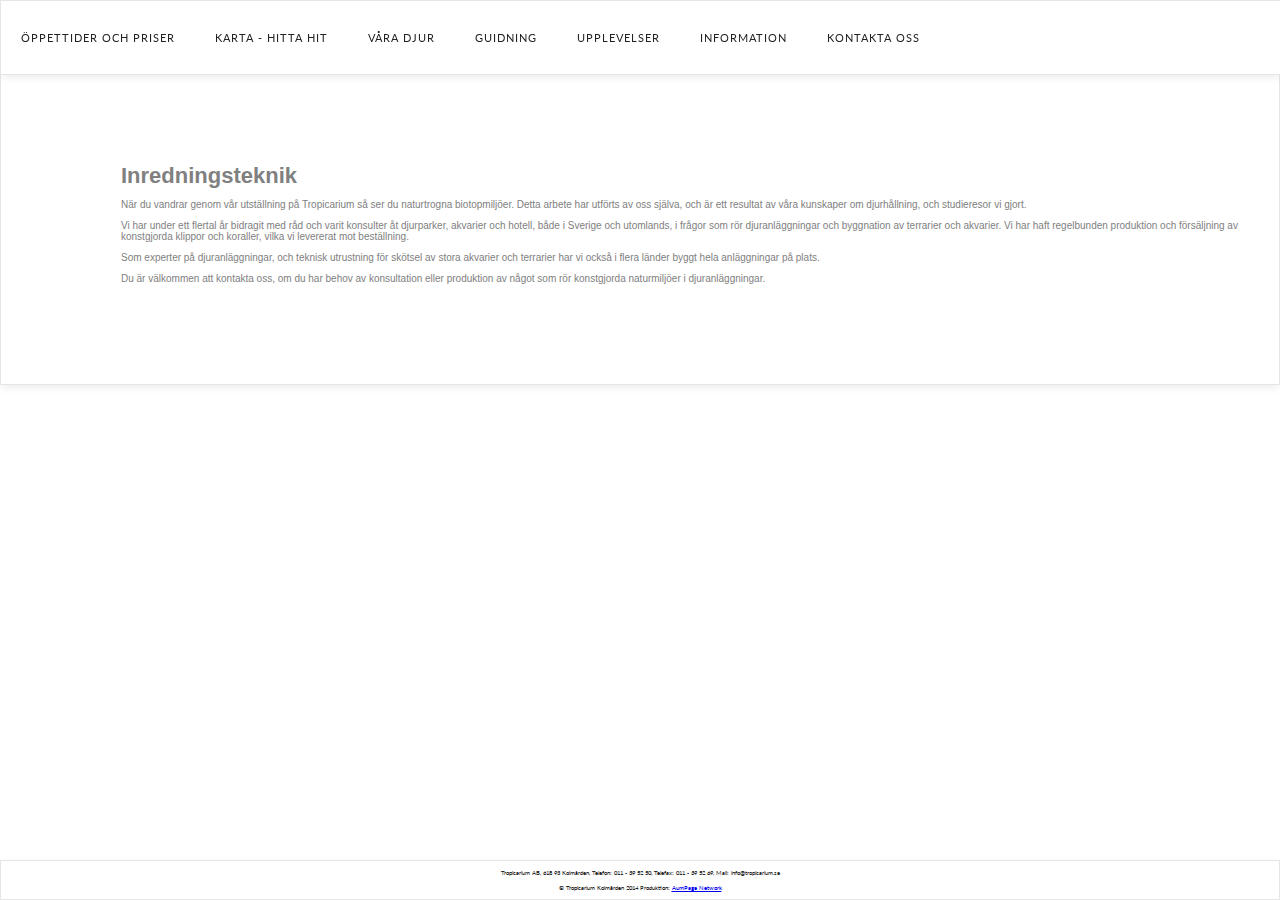
<file: tropicarium/pages/inredningsteknik.html>
﻿<!DOCTYPE html>
<html>
<head>
	<meta charset="utf-8" />
	<link rel="stylesheet" type="text/css" href="../css/menu.css" />
	<link rel="stylesheet" type="text/css" href="../css/base.css" />
	<title>Inredningsteknik</title>
</head>
	
<body>
	<!--INNEHÅLL-->
	<div id="content">
		<div id="text">
			<h1>Inredningsteknik</h1>
			<p>När du vandrar genom vår utställning på Tropicarium så ser du naturtrogna biotopmiljöer. Detta arbete har utförts av oss själva, och är ett resultat av våra kunskaper om djurhållning, och studieresor vi gjort.</p>
			<p>Vi har under ett flertal år bidragit med råd och varit konsulter åt djurparker, akvarier och hotell, både i Sverige och utomlands, i frågor som rör djuranläggningar och byggnation av terrarier och akvarier. Vi har haft regelbunden produktion och försäljning av konstgjorda klippor och koraller, vilka vi levererat mot beställning.</p>
			<p>Som experter på djuranläggningar, och teknisk utrustning för skötsel av stora akvarier och terrarier har vi också i flera länder byggt hela anläggningar på plats.</p>
			<p>Du är välkommen att kontakta oss, om du har behov av konsultation eller produktion av något som rör konstgjorda naturmiljöer i djuranläggningar.</p>
		</div>
	</div>
	
	<!--MENY-->
	<nav>
		<ul>
			<li><a href='../index.html' class="logo"><img src="../img/logo.png" alt="logo"></a></li>
			<li><a href='oppettider_priser.html'>Öppettider och priser</a></li>
			<li><a href='karta.html'>Karta - hitta hit</a></li>
			<li><a href='#'>Våra djur</a>
				<ul>
					<li><a href='daggdjur.html'>Däggdjur</a></li>
					<li><a href='fiskar.html'>Fiskar</a></li>
					<li><a href='faglar.html'>Fåglar</a></li>
					<li><a href='groddjur.html'>Groddjur</a></li>
					<li><a href='reptiler.html'>Reptiler</a></li>
					<li><a href='ryggradslosa.html'>Ryggradslösa</a></li>
				</ul>
			</li>
			<li><a href='#'>Guidning</a>
				<ul>
					<li><a href='guidad_rundtur.html'>Guidad rundtur</a></li>
					<li><a href='aventyrsguidning.html'>Äventyrsguidning</a></li>
					<li><a href='barnkalas.html'>Barnkalas</a></li>
				</ul>
			</li>
			<li><a href='#'>Upplevelser</a>
				<ul>
					<li><a href='hajmatning.html'>Hajmatning</a></li>
					<li><a href='hajdykning.html'>Hajdykning</a></li>
					<li><a href='aventyr.html'>Äventyr</a></li> <!--enmansäventyr, gruppäventyr, äventyrsguidning, barnkalas-->
				</ul>
			</li>
			<li><a href='#'>Information</a>
				<ul>
					<li><a href='karta_over_tropicarium.html'>Karta över Tropicarium</a></li>
					<li><a href='inredningsteknik.html'>Inredningsteknik</a></li>
					<li><a href='bevarandeprojekt.html'>Bevarandeprojekt</a></li>
				</ul>
			</li>
			<li><a href='kontakta_oss.html'>Kontakta oss</a></li>
		</ul>
	</nav>
	
	<!--FOOTER-->
	<footer>
		<p>Tropicarium AB, 618 93 Kolmården, Telefon: 011 - 39 52 50, Telefax: 011 - 39 52 69, Mail: info@tropicarium.se</p>
		<p>© Tropicarium Kolmården 2014 Produktion: <a href="http://www.aumpage.net/">AumPage Network</a></p>
	</footer>
</body>
</html>
</file>
<file: tropicarium/css/menu.css>
@import url(http://fonts.googleapis.com/css?family=Lato);

@media (min-width: 1500px) {
logo {
	display: inline-block;
}

nav {
	padding: 0;
	margin: 0;
	font-family: 'Lato', sans-serif;
	position: fixed;
	top: 0;
	width: 100%;
	background: #fff;
	box-shadow: 0 3px 10px -2px rgba(0,0,0,.1);
	border: 1px solid rgba(0,0,0,.1);
}

nav ul {
	padding: 0;
	margin: 0;
    list-style: none;
    position: relative;
    float: left;
}
  
nav ul li {
	padding: 0;
	margin: 0;
	-webkit-transition: all .2s ease-in-out;
	-moz-transition: all .2s ease-in-out;
    transition: all .2s ease-in-out;
	float: left;
}

nav ul li:hover {
	background: rgba(0,0,0,.15);
}
	
nav ul li:hover > ul {
	display: inline-block;
}
	
nav ul li {
	float: left;
	padding: 0;
	-webkit-transition: all .2s ease-in-out;
	-moz-transition: all .2s ease-in-out;
	transition: all .2s ease-in-out;
}

nav ul li a {
	display: inline-block; 
	padding: 30px 20px;
	color: #222; 
	font-size: .9em;
	letter-spacing: 1px;
	text-decoration: none;
	text-transform: uppercase;
	position: relative;
}

nav ul li a.logo {
	display: inline-block; 
	padding: 1.5px;
	margin: 0;
	border: 0;
	position: relative;
}

nav ul li img {
	margin-right: 10px;
	display: block;
	padding: 4px 4px;
	color: #222;
	font-size: .9em;
	letter-spacing: 1px;
	text-decoration: none;
	text-transform: uppercase;
}

nav ul ul {
	display: none;
	background: #fff;
	position: absolute;
	top: 100%;
	box-shadow: -3px 3px 10px -2px rgba(0,0,0,.1);
	border: 1px solid rgba(0,0,0,.1);
}

nav ul ul li {
	float: none;
	position: relative;
}

nav ul ul li a {
    padding: 15px 30px;
    border-bottom: 1px solid rgba(0,0,0,.05);
	margin: 0px;
}

nav ul ul ul {
	position: relative;
	top:0;
}
}

@media (min-width: 1000px) and (max-width: 1499px) {
logo {
	display: inline-block;
}

nav {
	padding: 0;
	margin: 0;
	font-family: 'Lato', sans-serif;
	position: fixed;
	top: 0;
	width: 100%;
	background: #fff;
	box-shadow: 0 3px 10px -2px rgba(0,0,0,.1);
	border: 1px solid rgba(0,0,0,.1);
}

nav ul {
	padding: 0;
	margin: 0;
    list-style: none;
    position: relative;
    float: left;
}
  
nav ul li {
	padding: 0;
	margin: 0;
	-webkit-transition: all .2s ease-in-out;
	-moz-transition: all .2s ease-in-out;
    transition: all .2s ease-in-out;
	float: left;
}

nav ul li:hover {
	background: rgba(0,0,0,.15);
}
	
nav ul li:hover > ul {
	display: inline-block;
}
	
nav ul li {
	float: left;
	padding: 0;
	-webkit-transition: all .2s ease-in-out;
	-moz-transition: all .2s ease-in-out;
	transition: all .2s ease-in-out;
}

nav ul li a {
	display: inline-block; 
	padding: 30px 20px;
	color: #222; 
	font-size: .7em;
	letter-spacing: 1px;
	text-decoration: none;
	text-transform: uppercase;
	position: relative;
}

nav ul li a.logo {
	display: none; 
	padding: 0;
	margin: 0;
	border: 0;
	position: relative;
}

nav ul li img {
	margin-right: 10px;
	display: block;
	padding: 4px 4px;
	color: #222;
	font-size: .9em;
	letter-spacing: 1px;
	text-decoration: none;
	text-transform: uppercase;
}

nav ul ul {
	display: none;
	background: #fff;
	position: absolute;
	top: 100%;
	box-shadow: -3px 3px 10px -2px rgba(0,0,0,.1);
	border: 1px solid rgba(0,0,0,.1);
}

nav ul ul li {
	float: none;
	position: relative;
}

nav ul ul li a {
    padding: 15px 30px;
    border-bottom: 1px solid rgba(0,0,0,.05);
	margin: 0px;
}

nav ul ul ul {
	position: relative;
	top:0;
}
}

@media (max-width: 999px) {
logo {
	display: inline-block;
}

nav {
	padding: 0;
	margin: 0;
	font-family: 'Lato', sans-serif;
	position: fixed;
	top: 0;
	width: 100%;
	background: #fff;
	box-shadow: 0 3px 10px -2px rgba(0,0,0,.1);
	border: 1px solid rgba(0,0,0,.1);
}

nav ul {
	padding: 0;
	margin: 0;
    list-style: none;
    position: relative;
    float: left;
}
  
nav ul li {
	padding: 0;
	margin: 0;
	-webkit-transition: all .2s ease-in-out;
	-moz-transition: all .2s ease-in-out;
    transition: all .2s ease-in-out;
	float: left;
}

nav ul li:hover {
	background: rgba(0,0,0,.15);
}
	
nav ul li:hover > ul {
	display: inline-block;
}
	
nav ul li {
	float: left;
	padding: 0;
	-webkit-transition: all .2s ease-in-out;
	-moz-transition: all .2s ease-in-out;
	transition: all .2s ease-in-out;
}

nav ul li a {
	display: inline-block; 
	padding: 30px 20px;
	color: #222; 
	font-size: .5em;
	letter-spacing: 1px;
	text-decoration: none;
	text-transform: uppercase;
	position: relative;
}

nav ul li a.logo {
	display: none; 
	padding: 0;
	margin: 0;
	border: 0;
	position: relative;
}

nav ul li img {
	margin-right: 10px;
	display: block;
	padding: 4px 4px;
	color: #222;
	font-size: .9em;
	letter-spacing: 1px;
	text-decoration: none;
	text-transform: uppercase;
}

nav ul ul {
	display: none;
	background: #fff;
	position: absolute;
	top: 100%;
	box-shadow: -3px 3px 10px -2px rgba(0,0,0,.1);
	border: 1px solid rgba(0,0,0,.1);
}

nav ul ul li {
	float: none;
	position: relative;
}

nav ul ul li a {
    padding: 15px 30px;
    border-bottom: 1px solid rgba(0,0,0,.05);
	margin: 0px;
}

nav ul ul ul {
	position: relative;
	top:0;
}
}
</file>
<file: tropicarium/css/base.css>
@import url(http://fonts.googleapis.com/css?family=Lato);

@media (min-width: 1500px) {
body {
	margin: 0;
	padding: 0;
	text-align: left;
	font-family: 'Lato', sans-serif;
	background-image:white;
	text-decoration: none;
	overflow-x:hidden
}

h1 {
	margin: 20px;
}

p {
	margin: 10px;
}

#content {
	font-size:12px;
	margin-top: 6em;
	margin-right: auto;
	margin-left: auto;
	background: #fff;
	box-shadow: 0 3px 10px -2px rgba(0,0,0,.1);
	border: 1px solid rgba(0,0,0,.1);
	border-radius: 1px;
	overflow: hidden;
	padding-bottom:10em;
}

#text {
	margin-top: 8em;
	margin-left: 12em;
	margin-right: 1em;
	float: left;
}

#text h1 {
	margin: 0;
	margin-top: 1em;
	padding: 0;
	font-family: 'Arial', sans-serif;
	font-size: 30px;
	color: grey;
}

#text p{
	margin: 0;
	margin-top: 1em;
	padding: 0;
	font-family: 'Arial', sans-serif;
	font-size: 14px;
	color: grey;
}

#picture {
	display: table;
	position: relative;
	width: 100%;
	max-width: 500px;
	max-height:500px;
	margin-top: 10em;
	margin-left:auto;
	margin-right:20em;
	font-size: 10px;
}

#googleMap {
	margin-bottom: -5em;
	margin-top: 5em;
	margin-left:auto;
	margin-right:auto;
}

footer {
    position: absolute;
	text-align: center;
	font-size:9px;
	color:#2A2A2A;
	width:auto;
	background: #fff;
	box-shadow: 0 3px 10px -2px rgba(0,0,0,.1);
	border: 1px solid rgba(0,0,0,.1);
	width: 100%;
    bottom: 0;
	-webkit-box-sizing: border-box;
	-moz-box-sizing: border-box;
    box-sizing: border-box;
}
}

@media (min-width: 1000px) and (max-width: 1499px) {
body {
	margin: 0;
	padding: 0;
	text-align: left;
	font-family: 'Lato', sans-serif;
	background-image:white;
	text-decoration: none;
	overflow-x:hidden
}

h1 {
	margin: 15px;
}

p {
	margin: 8px;
}

#content {
	font-size:10px;
	margin-top: 6em;
	margin-right: auto;
	margin-left: auto;
	background: #fff;
	box-shadow: 0 3px 10px -2px rgba(0,0,0,.1);
	border: 1px solid rgba(0,0,0,.1);
	border-radius: 1px;
	overflow: hidden;
	padding-bottom:10em;
}

#text {
	margin-top: 8em;
	margin-left: 12em;
	margin-right: 1em;
	float: left;
}

#text h1 {
	margin: 0;
	margin-top: 1em;
	padding: 0;
	font-family: 'Arial', sans-serif;
	font-size: 22px;
	color: grey;
}

#text p{
	margin: 0;
	margin-top: 1em;
	padding: 0;
	font-family: 'Arial', sans-serif;
	font-size: 10px;
	color: grey;
}

#picture {
	display: table;
	position: relative;
	width: 100%;
	max-width: 500px;
	max-height:500px;
	margin-top: 10em;
	margin-left:auto;
	margin-right:20em;
	font-size: 10px;
}

#googleMap {
	margin-bottom: -5em;
	margin-top: 5em;
	margin-left:auto;
	margin-right:auto;
}

footer {
    position: absolute;
	text-align: center;
	font-size:6px;
	color:#2A2A2A;
	width:auto;
	background: #fff;
	box-shadow: 0 3px 10px -2px rgba(0,0,0,.1);
	border: 1px solid rgba(0,0,0,.1);
	width: 100%;
    bottom: 0;
	-webkit-box-sizing: border-box;
	-moz-box-sizing: border-box;
    box-sizing: border-box;
}
}

@media (max-width: 999px) {
body {
	margin: 0;
	padding: 0;
	text-align: left;
	font-family: 'Lato', sans-serif;
	background-image:white;
	text-decoration: none;
	overflow-x:hidden
}

h1 {
	margin: 10px;
}

p {
	margin: 5px;
}

#content {
	font-size:8px;
	margin-top: 6em;
	margin-right: auto;
	margin-left: auto;
	background: #fff;
	box-shadow: 0 3px 10px -2px rgba(0,0,0,.1);
	border: 1px solid rgba(0,0,0,.1);
	border-radius: 1px;
	overflow: hidden;
	padding-bottom:10em;
}

#text {
	margin-top: 4em;
	margin-left: 5em;
	margin-right: 1em;
	float: left;
}

#text h1 {
	margin: 0;
	margin-top: 1em;
	padding: 0;
	font-family: 'Arial', sans-serif;
	font-size: 16px;
	color: grey;
}

#text p{
	margin: 0;
	margin-top: 1em;
	padding: 0;
	font-family: 'Arial', sans-serif;
	font-size: 8px;
	color: grey;
}

#picture {
	display: table;
	position: relative;
	width: 100%;
	max-width: 500px;
	max-height:500px;
	margin-top: 10em;
	margin-left:auto;
	margin-right:20em;
	font-size: 10px;
}

#googleMap {
	margin-bottom: -5em;
	margin-top: 5em;
	margin-left:auto;
	margin-right:auto;
}

footer {
    position: absolute;
	text-align: center;
	font-size:6px;
	color:#2A2A2A;
	width:auto;
	background: #fff;
	box-shadow: 0 3px 10px -2px rgba(0,0,0,.1);
	border: 1px solid rgba(0,0,0,.1);
	width: 100%;
    bottom: 0;
	-webkit-box-sizing: border-box;
	-moz-box-sizing: border-box;
    box-sizing: border-box;
}
}
</file>
